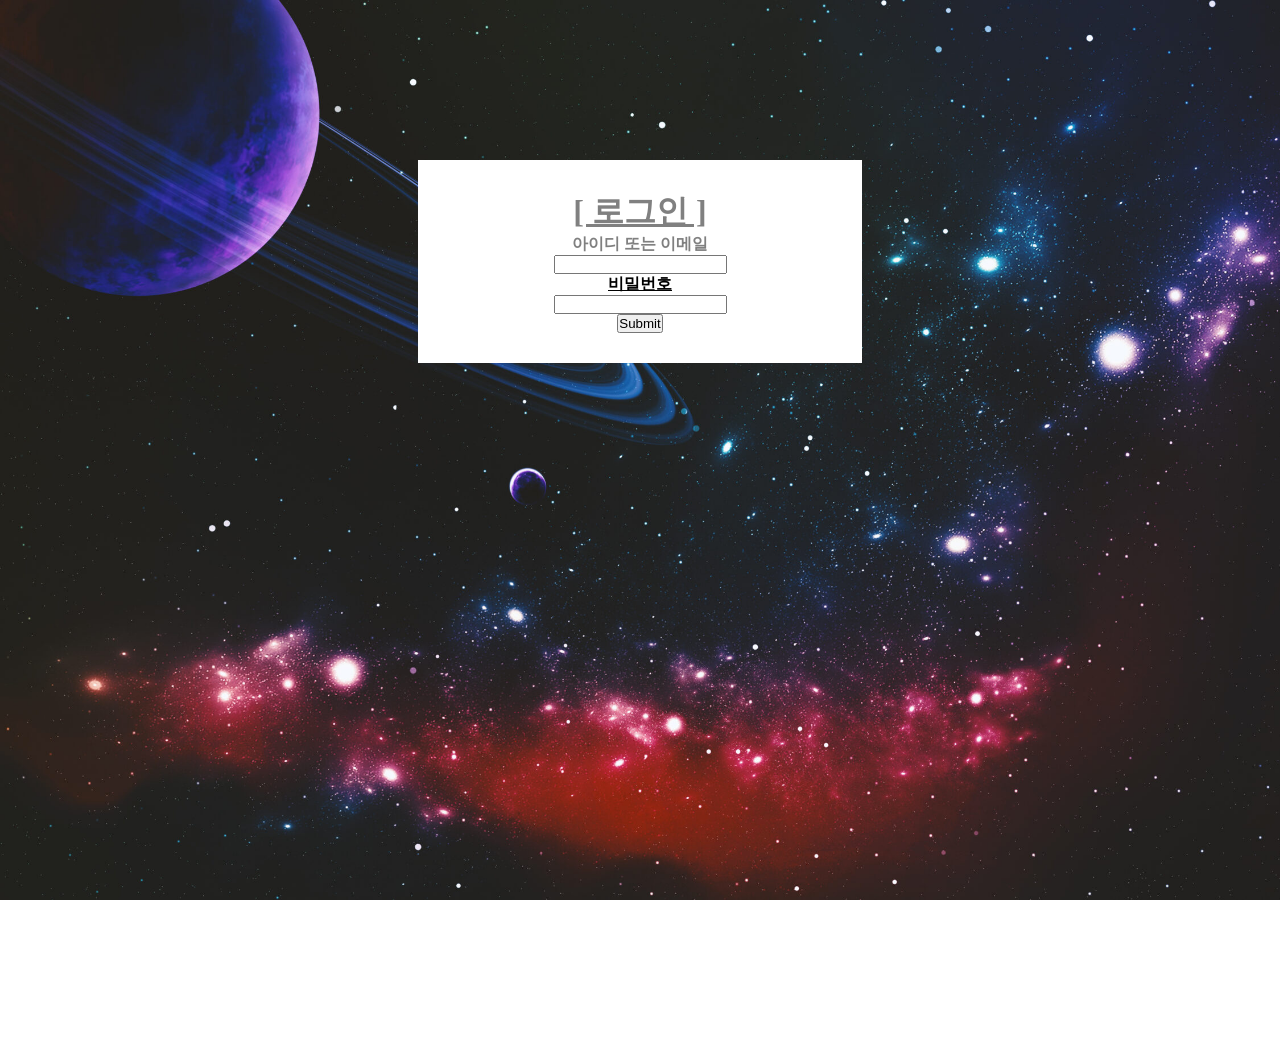
<file: index.html>
<!DOCTYPE html>
<html lang="ko">
<head>
    <meta charset="UTF-8">
    <meta http-equiv="X-UA-Compatible" content="IE=edge">
    <meta name="viewport" content="width=device-width, initial-scale=1.0">
    <title>Toodlist - Login</title>
    <link rel="stylesheet" href="./style.css">
</head>
<body>
    <div>
        <form action="">
            <h1 class="underline red">[ 로그인 ]</h1>
            <p id="IDorEmail" class="bold" >아이디 또는 이메일</p>
            <input type="text"><br>
            <p id="passwordscript" class="bold underline">비밀번호</p>
            <input type="password"><br>
            <input type="submit">
        </form>
    </div>
</body>
</html>
</file>
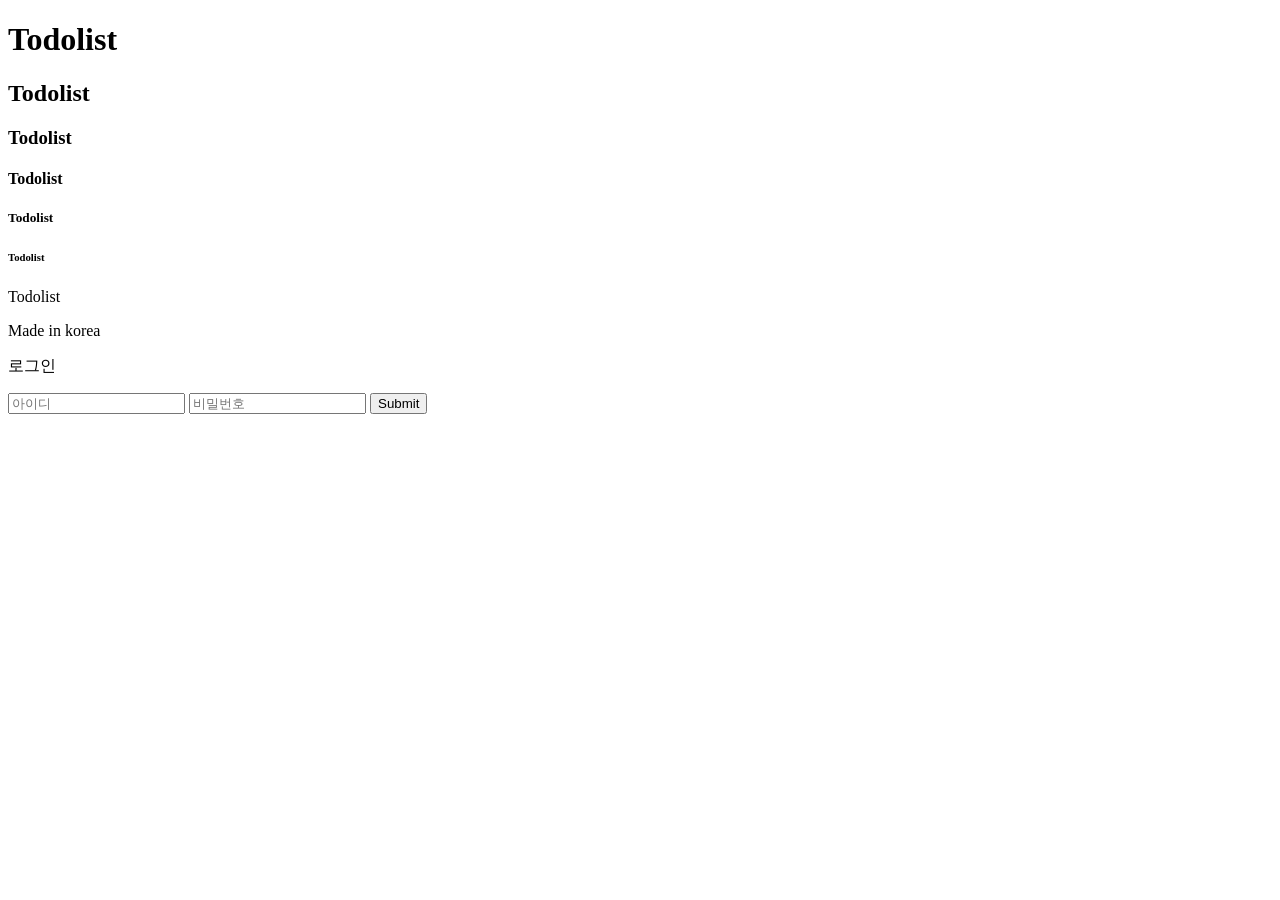
<file: tutorial.html>
<!DOCTYPE html>
    <html lang="ko">
    <head>
        <meta charset="UTF-8">
        <meta http-equiv="X-UA-Compatible" content="IE=edge">
        <meta name="viewport" content="width=device-width, initial-scale=1.0">
        <title>Todolist - 오늘 할 일은?</title>
    </head>
    <body>
        <!-- h태그는 보이는 태그 -->
        <h1>Todolist</h1>   <!-- h태그는 숫자가 커질수록 글자 크기가 작아짐-->
        <h2>Todolist</h2>
        <h3>Todolist</h3>
        <h4>Todolist</h4>
        <h5>Todolist</h5>
        <h6>Todolist</h6>
        <h7>Todolist</h7>
        <p>Made in korea</p><!--p태그는 글을 ㅈ작설할때 쓴다-->
        <div> <!--div는 박스(공간을) 지정한다-->
            <p>로그인</p>
            <input type="text" placeholder="아이디">  <!--input은 사용자로부터 입력을 받는다-->
            <input type="password" placeholder="비밀번호">  <!--type이 sumbit인 경우 제출이라는 버튼을 생성한다-->
            <input type="submit">
        </div>
        <!-- 바보 -->
    
    </body>
    </html>
</file>
<file: style.css>
* {
    margin: 0;
    padding: 0;
}

html,
body {
    width: 100%;
    height: 100%;
    background: url("./background1.jpg");
    background-repeat: no-repeat;
    background-size: cover;
}

div {
    height: 100%;
    padding-top: 10rem;
    text-align: center;
}

form {
    margin: 0 auto;
    width: 30%;
    padding: 30px;
    background-color: white;
    border: 100px;
}

#IDorEmail,
.red {
    color: gray;
}

#passwordscript {
    color: black;
}

.bold {
    font-weight: bold;
}

.underline {
    text-decoration: underline;
}

h1 {
    font-family: "궁서체";
}
</file>
